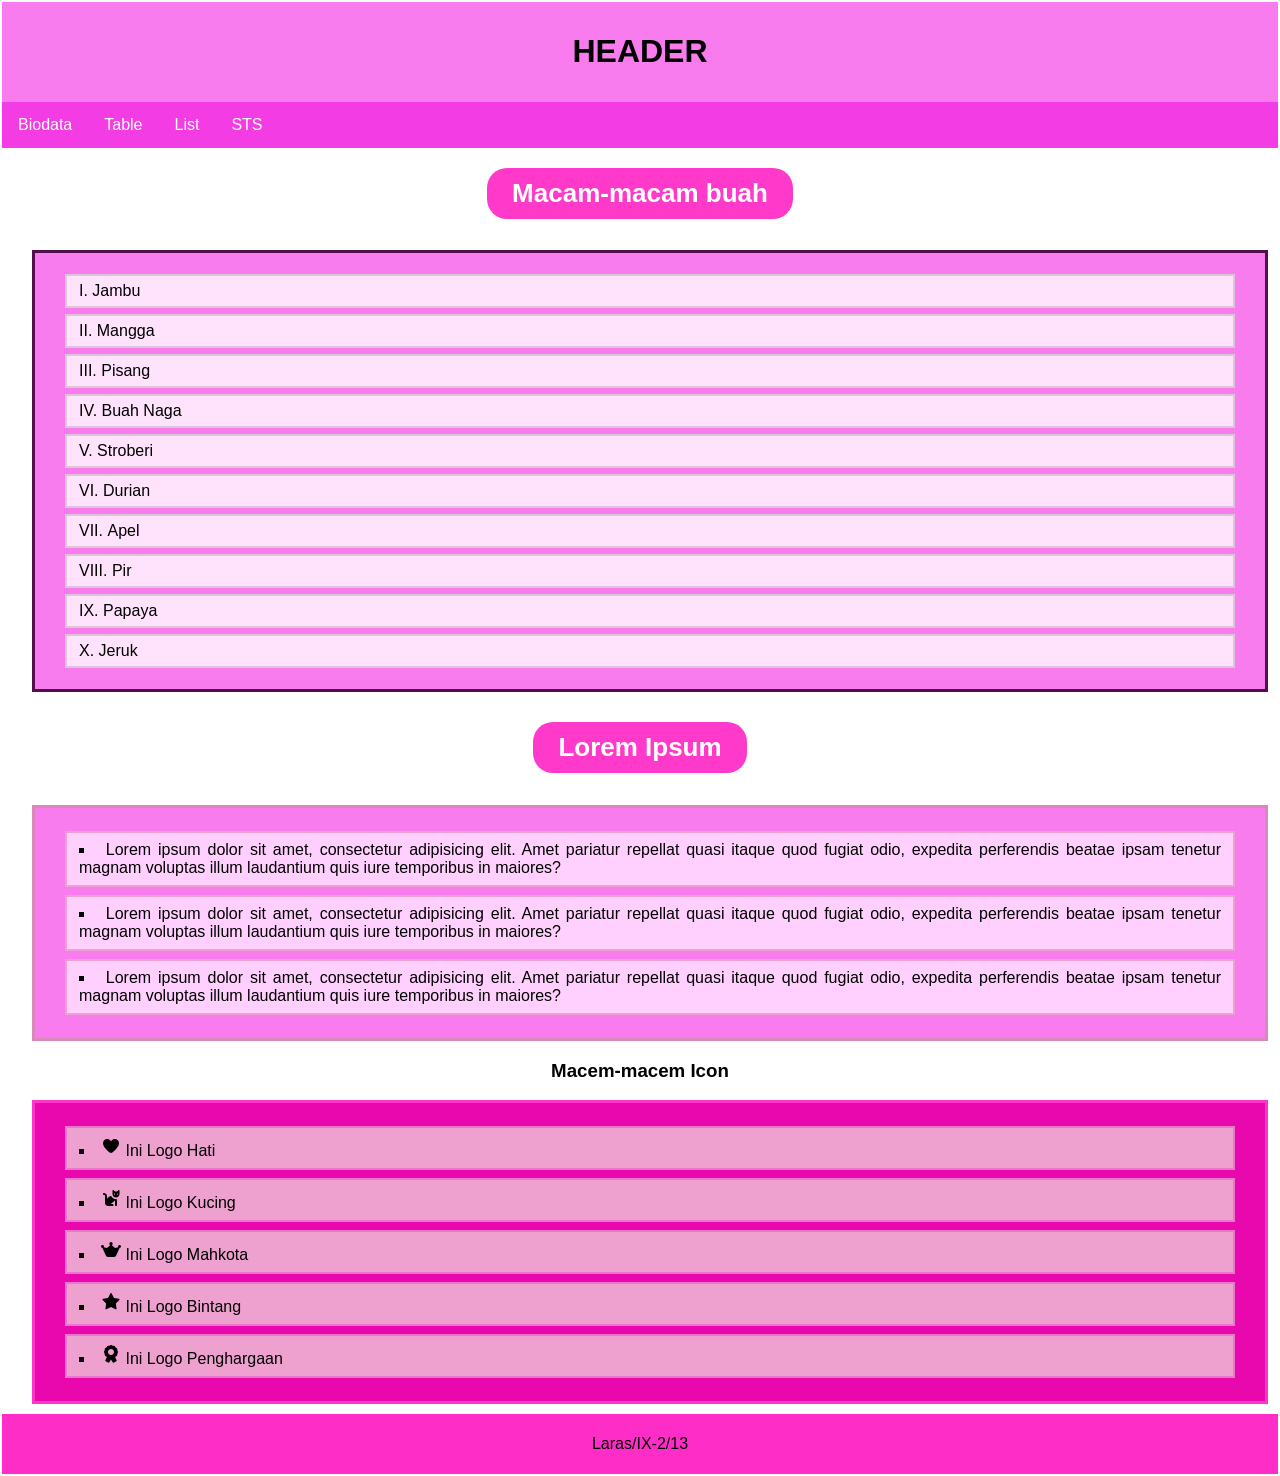
<file: List.HTML>
<!DOCTYPE html>
<html>
<head>
    <title>Layout Website</title>
    <link rel="stylesheet" href="List.CSS">
</head>
<body>
    <div class="header">
        <h1>HEADER</h1>
    </div>

    <div class="topnav">
        <a href="Index.html">Biodata</a>
        <a href="Table.HTML">Table</a>
        <a href="List.HTML">List</a>
        <a href="STS_TIK_92_13.html">STS</a>
    </div>

    <h2>Macam-macam buah</h2>

    <ol type="I">
        <li>Jambu</li>
        <li>Mangga</li>
        <li>Pisang</li>
        <li>Buah Naga</li>
        <li class="stroberi">Stroberi</li>
        <li>Durian</li>
        <li>Apel</li>
        <li>Pir</li>
        <li>Papaya</li>
        <li>Jeruk</li>
    </ol>

    <h2>Lorem Ipsum</h2>

    <ul>
        <li>Lorem ipsum dolor sit amet, consectetur adipisicing elit. Amet pariatur repellat quasi itaque quod fugiat odio, expedita perferendis beatae ipsam tenetur magnam voluptas illum laudantium quis iure temporibus in maiores?</li>
        <li>Lorem ipsum dolor sit amet, consectetur adipisicing elit. Amet pariatur repellat quasi itaque quod fugiat odio, expedita perferendis beatae ipsam tenetur magnam voluptas illum laudantium quis iure temporibus in maiores?</li>
        <li>Lorem ipsum dolor sit amet, consectetur adipisicing elit. Amet pariatur repellat quasi itaque quod fugiat odio, expedita perferendis beatae ipsam tenetur magnam voluptas illum laudantium quis iure temporibus in maiores?</li>
    </ul>
                <h3>Macem-macem Icon</h3>
                <ul>
                    
                <li> <svg xmlns="http://www.w3.org/2000/svg" viewBox="0 0 640 640" width="20" height="20"><!--!Font Awesome Free v7.3.1 by @fontawesome - https://fontawesome.com License - https://fontawesome.com/license/free Copyright 2026 Fonticons, Inc.--><path d="M305 151.1L320 171.8L335 151.1C360 116.5 400.2 96 442.9 96C516.4 96 576 155.6 576 229.1L576 231.7C576 343.9 436.1 474.2 363.1 529.9C350.7 539.3 335.5 544 320 544C304.5 544 289.2 539.4 276.9 529.9C203.9 474.2 64 343.9 64 231.7L64 229.1C64 155.6 123.6 96 197.1 96C239.8 96 280 116.5 305 151.1z"/></svg>
                Ini Logo Hati</li>
                <li> <svg xmlns="http://www.w3.org/2000/svg" viewBox="0 0 640 640" width="20" height="20"><!--!Font Awesome Free v7.3.1 by @fontawesome - https://fontawesome.com License - https://fontawesome.com/license/free Copyright 2026 Fonticons, Inc.--><path d="M96 160C149 160 192 203 192 256L192 341.8C221.7 297.1 269.8 265.6 325.4 257.8C351 317.8 410.6 359.9 480 359.9C490.9 359.9 501.6 358.8 512 356.8L512 544C512 561.7 497.7 576 480 576C462.3 576 448 561.7 448 544L448 403.2L312 512L368 512C385.7 512 400 526.3 400 544C400 561.7 385.7 576 368 576L224 576C171 576 128 533 128 480L128 256C128 239.4 115.4 225.8 99.3 224.2L92.7 223.9C76.6 222.2 64 208.6 64 192C64 174.3 78.3 160 96 160zM565.8 67.2C576.2 58.5 592 65.9 592 79.5L592 192C592 253.9 541.9 304 480 304C418.1 304 368 253.9 368 192L368 79.5C368 65.9 383.8 58.5 394.2 67.2L448 112L512 112L565.8 67.2zM432 172C421 172 412 181 412 192C412 203 421 212 432 212C443 212 452 203 452 192C452 181 443 172 432 172zM528 172C517 172 508 181 508 192C508 203 517 212 528 212C539 212 548 203 548 192C548 181 539 172 528 172z"/></svg>
                Ini Logo Kucing
                <li><svg xmlns="http://www.w3.org/2000/svg" viewBox="0 0 640 640" width="20" height="20"><!--!Font Awesome Free v7.3.1 by @fontawesome - https://fontawesome.com License - https://fontawesome.com/license/free Copyright 2026 Fonticons, Inc.--><path d="M372.2 116C372.2 136.9 359.8 155 342 163.2L448 256L552.4 235.1C547.1 227.4 544 218 544 208C544 181.5 565.5 160 592 160C618.5 160 640 181.5 640 208C640 234 619.4 255.1 593.6 256L481 506.3C470.7 529.3 447.8 544 422.6 544L217.4 544C192.2 544 169.4 529.2 159 506.3L46.4 256C20.6 255.1 0 234 0 208C0 181.5 21.5 160 48 160C74.5 160 96 181.5 96 208C96 218.1 92.9 227.4 87.6 235.1L192 256L298.1 163.1C280.4 154.8 268.1 136.8 268.1 116C268.1 87.3 291.4 64 320.1 64C348.8 64 372.1 87.3 372.1 116L372.2 116z"/></svg>
                Ini Logo Mahkota</li>
                <li> <svg xmlns="http://www.w3.org/2000/svg" viewBox="0 0 640 640" width="20" height="20"><!--!Font Awesome Free v7.3.1 by @fontawesome - https://fontawesome.com License - https://fontawesome.com/license/free Copyright 2026 Fonticons, Inc.--><path d="M341.5 45.1C337.4 37.1 329.1 32 320.1 32C311.1 32 302.8 37.1 298.7 45.1L225.1 189.3L65.2 214.7C56.3 216.1 48.9 222.4 46.1 231C43.3 239.6 45.6 249 51.9 255.4L166.3 369.9L141.1 529.8C139.7 538.7 143.4 547.7 150.7 553C158 558.3 167.6 559.1 175.7 555L320.1 481.6L464.4 555C472.4 559.1 482.1 558.3 489.4 553C496.7 547.7 500.4 538.8 499 529.8L473.7 369.9L588.1 255.4C594.5 249 596.7 239.6 593.9 231C591.1 222.4 583.8 216.1 574.8 214.7L415 189.3L341.5 45.1z"/></svg>
                Ini Logo Bintang</li>
                <li> <svg xmlns="http://www.w3.org/2000/svg" viewBox="0 0 640 640" width="20" height="20"><!--!Font Awesome Free v7.3.1 by @fontawesome - https://fontawesome.com License - https://fontawesome.com/license/free Copyright 2026 Fonticons, Inc.--><path d="M341.9 38.1C328.5 29.9 311.6 29.9 298.2 38.1C273.8 53 258.7 57 230.1 56.4C214.4 56 199.8 64.5 192.2 78.3C178.5 103.4 167.4 114.5 142.3 128.2C128.5 135.7 120.1 150.4 120.4 166.1C121.1 194.7 117 209.8 102.1 234.2C93.9 247.6 93.9 264.5 102.1 277.9C117 302.3 121 317.4 120.4 346C120 361.7 128.5 376.3 142.3 383.9C164.4 396 175.6 406 187.4 425.4L138.7 522.5C132.8 534.4 137.6 548.8 149.4 554.7L235.4 597.7C246.9 603.4 260.9 599.1 267.1 587.9L319.9 492.8L372.7 587.9C378.9 599.1 392.9 603.5 404.4 597.7L490.4 554.7C502.3 548.8 507.1 534.4 501.1 522.5L452.5 425.3C464.2 405.9 475.5 395.9 497.6 383.8C511.4 376.3 519.8 361.6 519.5 345.9C518.8 317.3 522.9 302.2 537.8 277.8C546 264.4 546 247.5 537.8 234.1C522.9 209.7 518.9 194.6 519.5 166C519.9 150.3 511.4 135.7 497.6 128.1C472.5 114.4 461.4 103.3 447.7 78.2C440.2 64.4 425.5 56 409.8 56.3C381.2 57 366.1 52.9 341.7 38zM320 160C373 160 416 203 416 256C416 309 373 352 320 352C267 352 224 309 224 256C224 203 267 160 320 160z"/></svg>
                Ini Logo Penghargaan</li>
            </ul>
            </div>

    <div class="footer">
        <p>Laras/IX-2/13</p>
    </div>

</body>
</html>
</file>
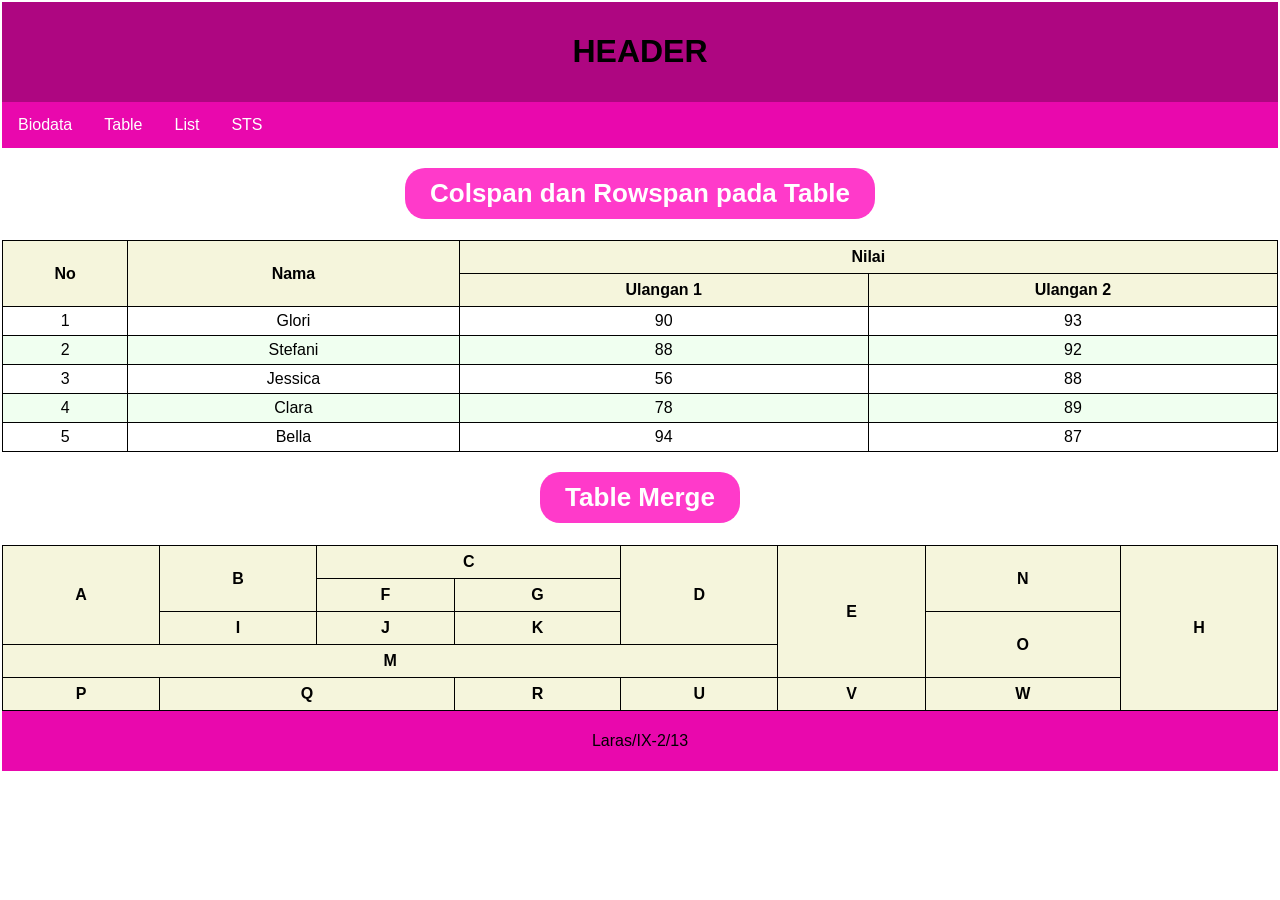
<file: Table.HTML>
<!DOCTYPE html>
<html>
<head>
    <title>Layout Website</title>
    <link rel="stylesheet" href="Table.CSS">
</head>
<body>
    <div class="header">
        <h1>HEADER</h1>
    </div>

    <div class="topnav">
        <a href="Index.html">Biodata</a>
        <a href="Table.HTML">Table</a>
        <a href="List.HTML">List</a>
        <a href="STS_TIK_92_13.html">STS</a>
    </div>

    <h2>Colspan dan Rowspan pada Table</h2>

    <table>
        <tr>
            <th rowspan="2">No</th>
            <th rowspan="2">Nama</th>
            <th colspan="2">Nilai</th>
        </tr>

        <tr>
            <th>Ulangan 1</th>
            <th>Ulangan 2</th>
        </tr>

        <tr>
            <td>1</td>
            <td>Glori</td>
            <td>90</td>
            <td>93</td>
        </tr>

        <tr>
            <td>2</td>
            <td>Stefani</td>
            <td>88</td>
            <td>92</td>
        </tr>

        <tr>
            <td>3</td>
            <td>Jessica</td>
            <td>56</td>
            <td>88</td>
        </tr>

        <tr>
            <td>4</td>
            <td>Clara</td>
            <td>78</td>
            <td>89</td>
        </tr>

        <tr>
            <td>5</td>
            <td>Bella</td>
            <td>94</td>
            <td>87</td>
        </tr>
    </table>

    <h2>Table Merge</h2>

    <table>
        <tr>
            <th rowspan="3">A</th>
            <th rowspan="2">B</th>
            <th colspan="2">C</th>
            <th rowspan="3">D</th>
            <th rowspan="4">E</th>
            <th rowspan="2">N</th>
            <th rowspan="6">H</th>
        </tr>

        <tr>
            <th>F</th>
            <th>G</th>
        </tr>

        <tr>
            <th>I</th>
            <th>J</th>
            <th>K</th>
            <th rowspan="2">O</th>
        </tr>

        <tr>
            <th colspan="5">M</th>
        </tr>

        <tr>
            <th rowspan="2">P</th>
            <th colspan="2">Q</th>
            <th rowspan="2">R</th>
            <th>U</th>
            <th>V</th>
            <th>W</th>
        </tr>
    </table>

    <div class="footer">
        <p>Laras/IX-2/13</p>
    </div>

</body>
</html>
</file>
<file: List.CSS>
body {
    font-family: Arial, sans-serif;
    margin: 0;
    padding: 2px;
    text-align: center;
}

.header {
    background-color: #f97cef;
    padding: 10px;
}

.topnav {
    background-color: #f43ce4;
    overflow: hidden;
}

.topnav a {
    float: left;
    display: block;
    color: white;
    padding: 14px 16px;
    text-decoration: none;
}

.topnav a:hover {
    background-color: #ddd;
    color: black;
}

h2 {
    font-family: Arial, Helvetica, sans-serif;
    display: inline-block;
    background: #ff3aca;
    color: white;
    padding: 10px 25px;
    font-size: 26px;
    font-weight: bold;
    border-radius: 20px;
    margin-top: 20px;
}

ol {
    background-color: #f97cef;
    border: 3px solid #510f4b;
    padding: 15px 30px;
    margin: 10px;
    list-style-position: inside;
}

ol li {
    background-color: #ffe2fb;
    margin: 6px 0;
    padding: 6px 12px;
    border: 2px solid #dcc5d9;
    text-align: justify;
}

ul {
    background-color: #f97cef;
    border: 3px solid#d989b9;
    list-style-type: square;
    list-style-position: inside;
    padding: 15px 30px;
    margin: 10px;
}

ul, ol {
    margin-left: 30px;
}

ul li {
    background-color: #ffd0fd;
    margin: 8px 0;
    padding: 8px 12px;
    border: 2px solid #eea1cf;
    text-align: justify;
}

ul:last-of-type {
    background-color:#e908ad;
    border: 3px solid#ff35c9;
}

ul:last-of-type li {
    background-color:#eea1cf;
    border: 2px solid#e778ca;
}

.footer {
    background-color:#ff2dc7;
    text-align: center;
    padding: 5px;
}
</file>
<file: Table.CSS>
table, th, td {
    border: 1px solid;
    border-collapse: collapse;
}

table {
    width: 100%;
}

th {
    height: 30px;
    background-color: beige;
}

td {
    text-align: center;
    padding: 5px;
}

tr:nth-child(even) {
    background-color: honeydew;
}

tr:hover {
    background-color: bisque;
}

th:hover {
    background-color: lightblue;
}

body {
    font-family: Arial, sans-serif;
    margin: 0;
    padding: 2px;
    text-align: center;
}

.header {
    background-color: #ae0681;
    padding: 10px;
}

.topnav {
    background-color: #e908ad;
    overflow: hidden;
}

.topnav a {
    float: left;
    display: block;
    color: white;
    padding: 14px 16px;
    text-decoration: none;
}

.topnav a:hover {
    background-color: #ddd;
    color: black;
}

h2 {
    font-family: Arial, Helvetica, sans-serif;
    display: inline-block;
    background: #ff3aca;
    color: white;
    padding: 10px 25px;
    font-size: 26px;
    font-weight: bold;
    border-radius: 20px;
    margin-top: 20px;
}

.footer {
    background-color:  #e908ad;
    text-align: center;
    padding: 5px;
}
</file>
